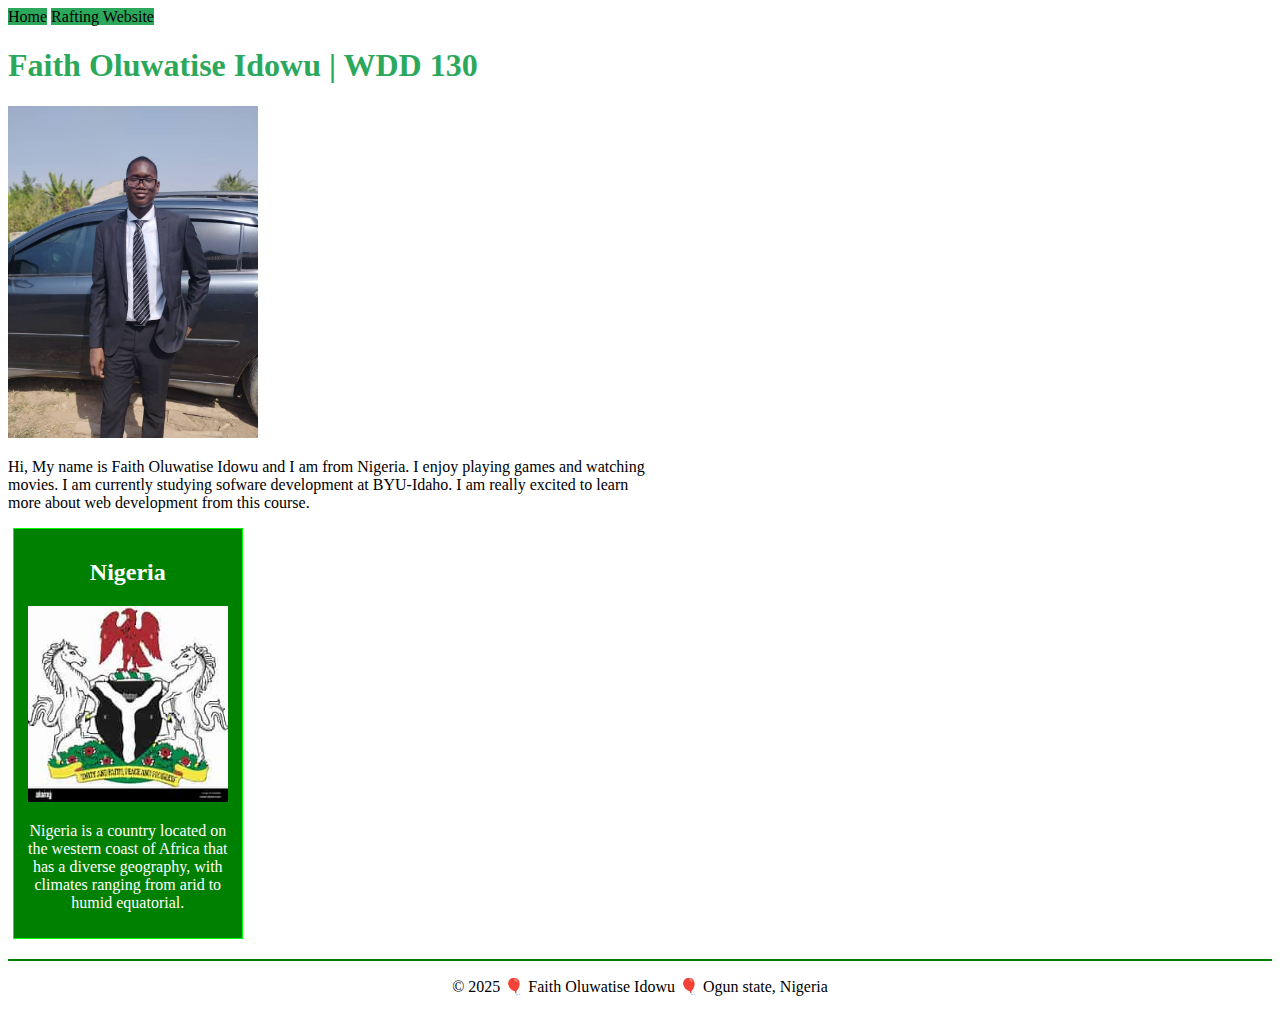
<file: index.html>
<!DOCTYPE html>
<html lang="en-US">
<head>
    <meta charset="UTF-8">
    <meta name="viewport" content="width=device-width, initial-scale=1.0">
    <title>Faith Oluwatise Idowu | WDD 130</title>
    <meta name="description" content="This home page was created for an assignment for WDD130 by Faith Oluwatise Idowu. Inorder share information about himself and his country.">
    <meta name="author" content="Faith Oluwatise Idowu">
    <link rel="stylesheet" href="styles/style.css"/>
</head>
<body>
    <header>
        <nav>
            <a href="#">Home</a>
            <a href="wwr/">Rafting Website</a>
        </nav>
    </header>
    <main>
        <h1>Faith Oluwatise Idowu | WDD 130</h1>
        <img src="images/profile.jpg" alt="A picture of me" width="200">
        <p>Hi, My name is Faith Oluwatise Idowu and I am from Nigeria. I enjoy playing games and watching movies. I am currently studying sofware development at BYU-Idaho. I am really excited to learn more about web development from this course.</p>
    </main>
    <aside>
        <h2>Nigeria</h2>
        <img src="images/download(1).jpg" alt="Nigeria's Coat of Arms">
        <p>Nigeria is a country located on the western coast of Africa that has a diverse geography, with climates ranging from arid to humid equatorial.</p>
    </aside>
    <footer>
        <p>© 2025 🎈 Faith Oluwatise Idowu 🎈 Ogun state, Nigeria</p>
    </footer>
</body>
</html>
</file>
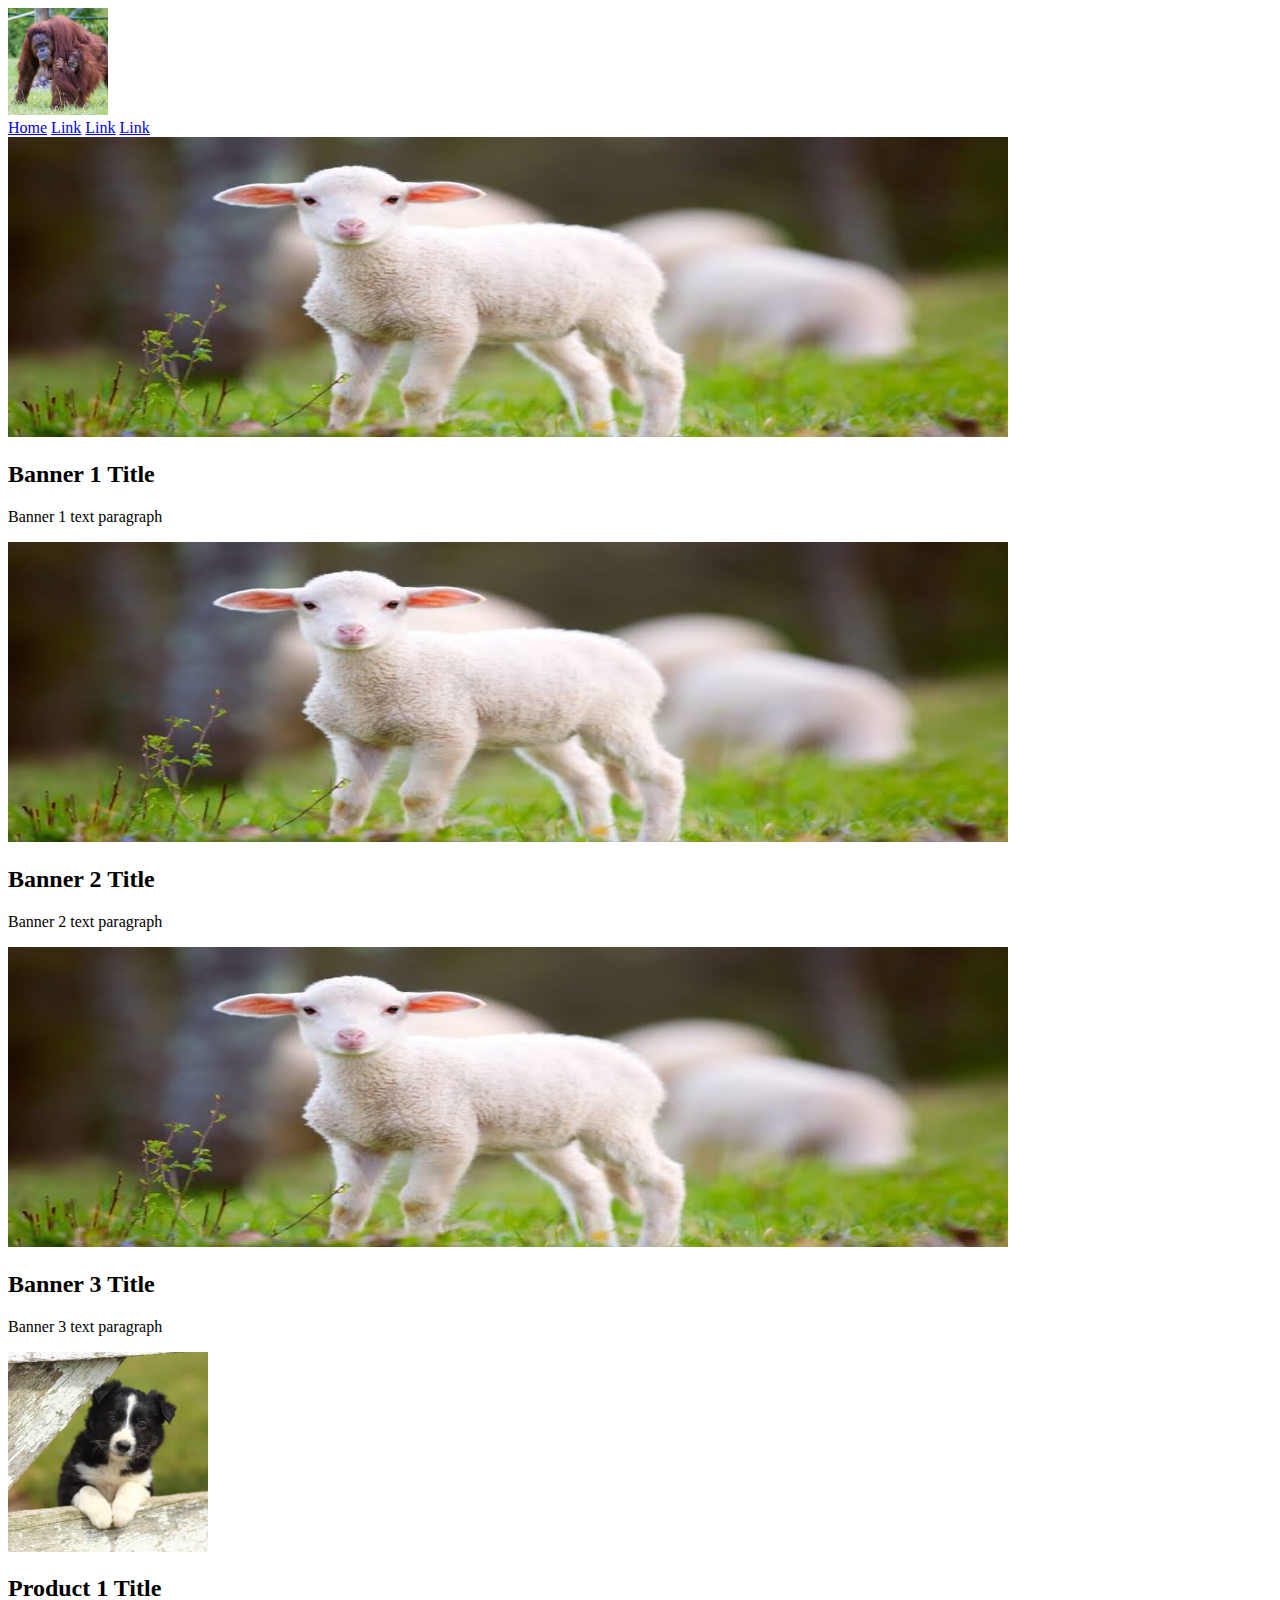
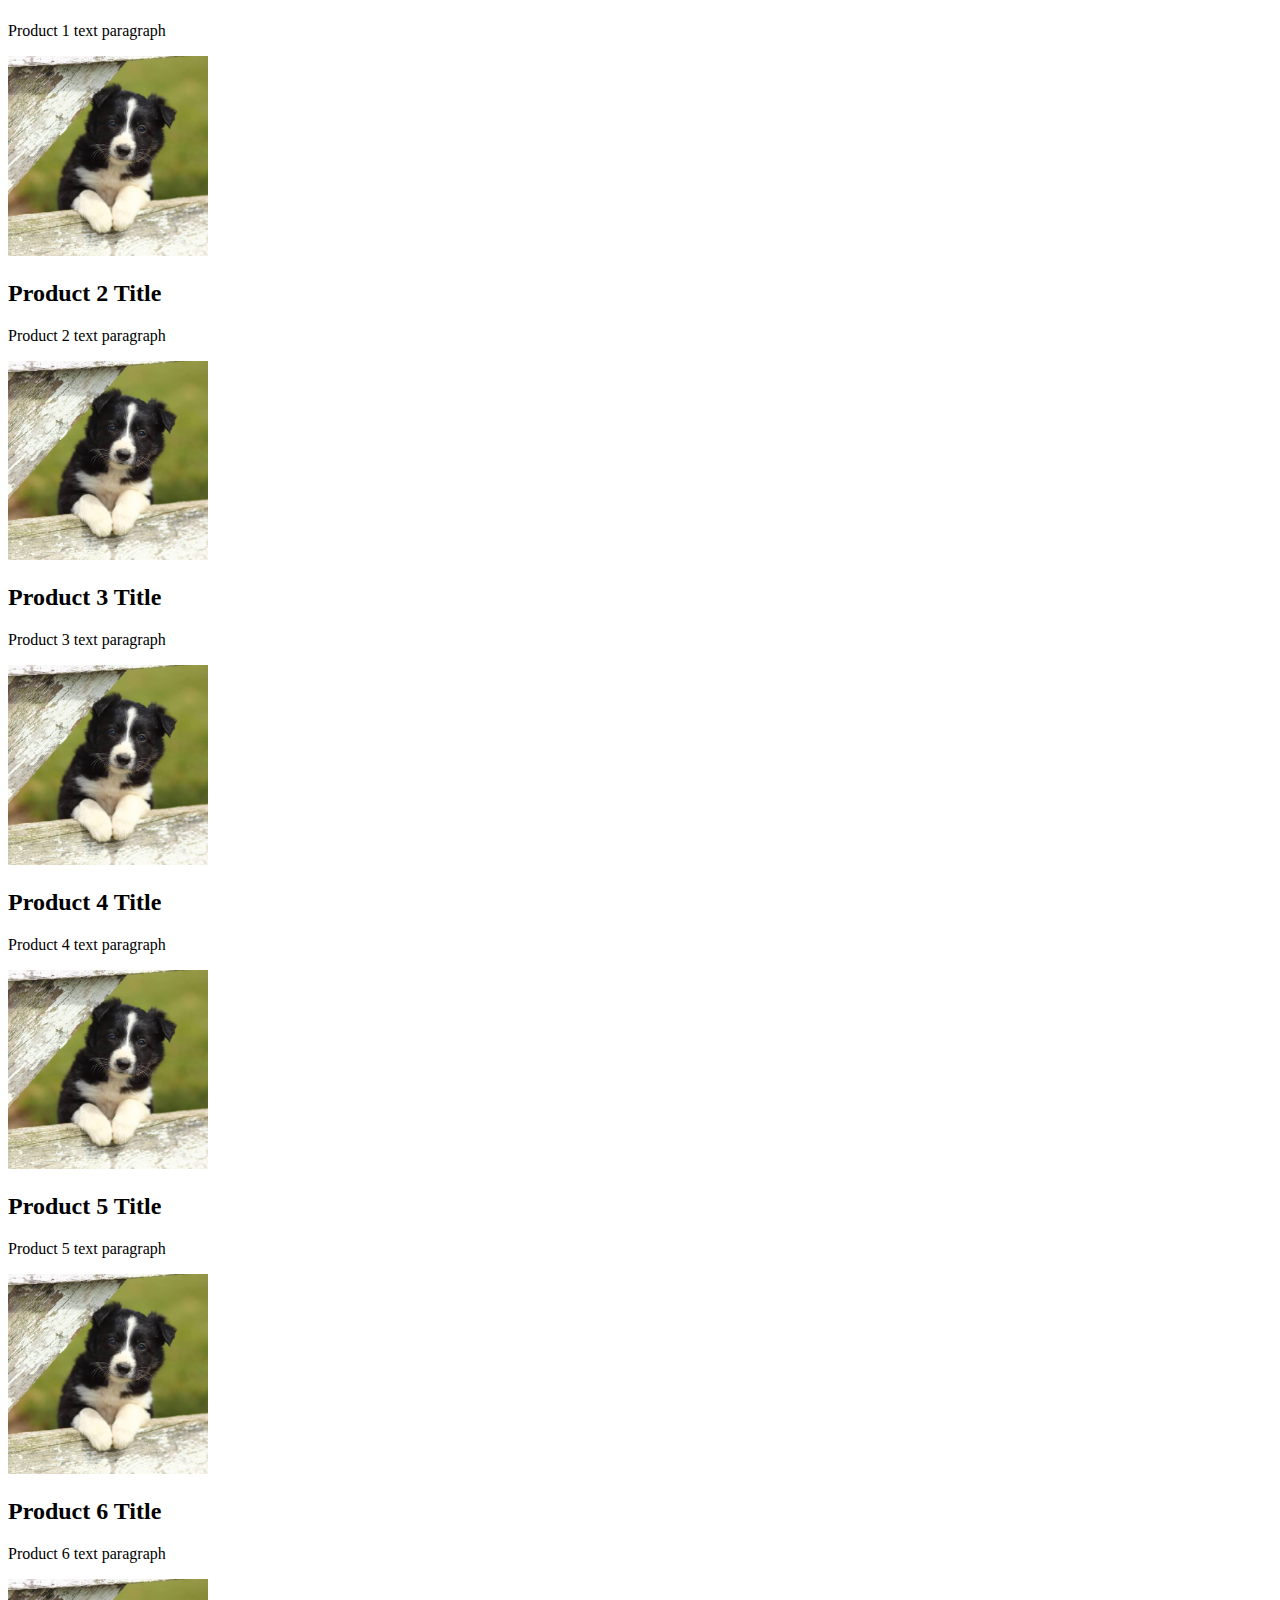
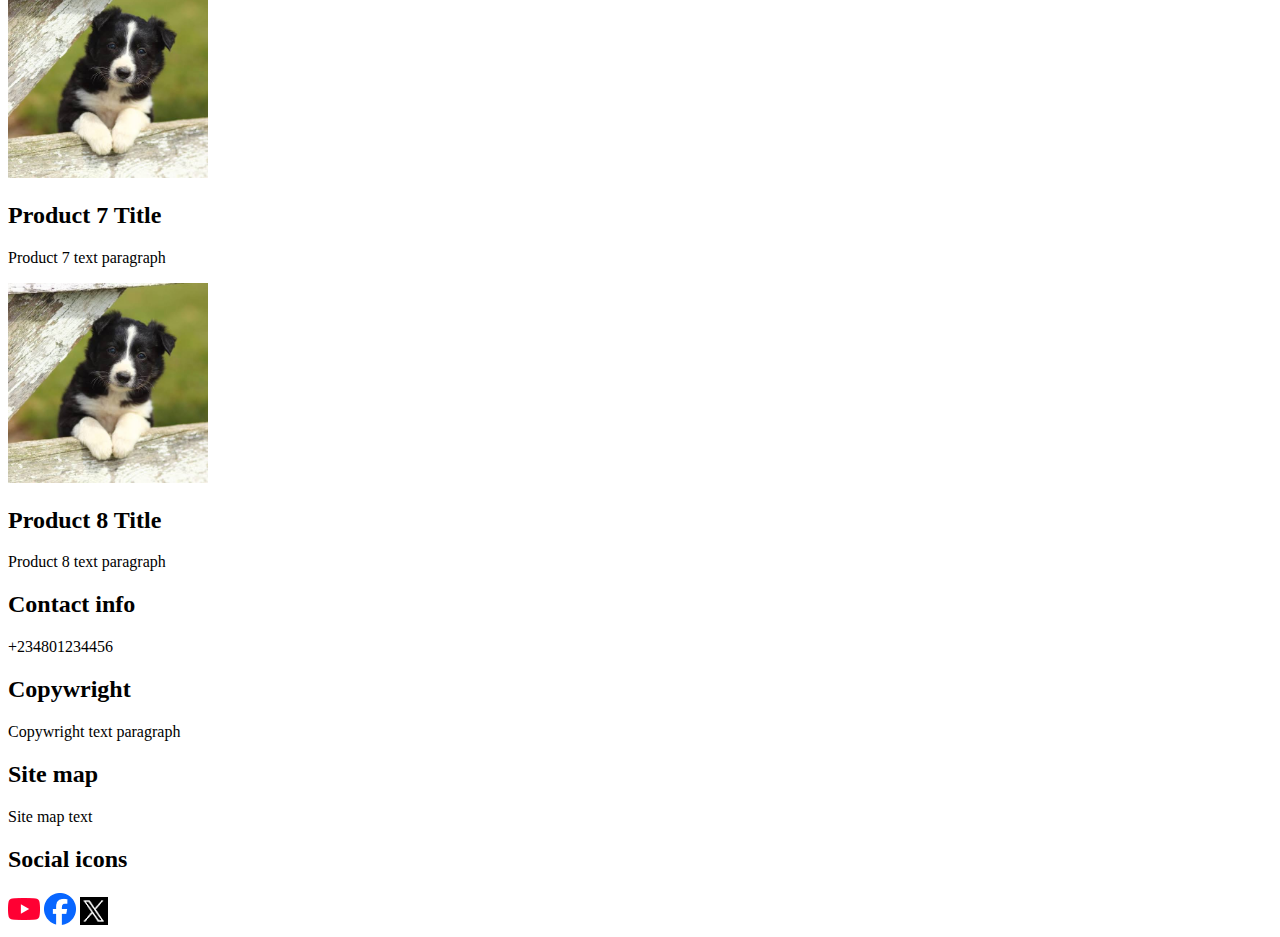
<file: week03/wireframe.html>
<!DOCTYPE html>
<html lang="en">
<head>
    <meta charset="UTF-8">
    <meta name="viewport" content="width= , initial-scale=1.0">
    <title>Wireframe</title>
</head>
<body>
    <header>
        <img src="/week03/images/images (3).jpeg" alt="Logo" width="100">
        <nav>
            <a href="week03/wireframe.html">Home</a>
            <a href="#">Link</a>
            <a href="#">Link</a>
            <a href="#">Link</a>
        </nav>
    </header>
    <main>
        <div id="banner-box">
            <section class="banner">
                <img src="/week03/images/images (1).jpeg" alt="banner" width="1000" height="300">
                <h2>Banner 1 Title</h2>
                <p>Banner 1 text paragraph</p>
            </section>
            <section class="banner">
                <img src="/week03/images/images (1).jpeg" alt="banner" width="1000" height="300">
                <h2>Banner 2 Title</h2>
                <p>Banner 2 text paragraph</p>
            </section>
            <section class="banner">
                <img src="/week03/images/images (1).jpeg" alt="banner" width="1000" height="300">
                <h2>Banner 3 Title</h2>
                <p>Banner 3 text paragraph</p>
            </section>
        </div>
        <div id="product-gallary">
            <section class="product">
                <img src="/week03/images/images (2).jpeg" alt="product" width="200">
                <h2>Product 1 Title</h2>
                <p>Product 1 text paragraph</p>
            </section>
            <section class="product">
                <img src="/week03/images/images (2).jpeg" alt="product" width="200">
                <h2>Product 2 Title</h2>
                <p>Product 2 text paragraph</p>
            </section>
            <section class="product">
                <img src="/week03/images/images (2).jpeg" alt="product" width="200">
                <h2>Product 3 Title</h2>
                <p>Product 3 text paragraph</p>
            </section>
            <section class="product">
                <img src="/week03/images/images (2).jpeg" alt="product" width="200">
                <h2>Product 4 Title</h2>
                <p>Product 4 text paragraph</p>
            </section>
            <section class="product">
                <img src="/week03/images/images (2).jpeg" alt="product" width="200">
                <h2>Product 5 Title</h2>
                <p>Product 5 text paragraph</p>
            </section>
            <section class="product">
                <img src="/week03/images/images (2).jpeg" alt="product" width="200">
                <h2>Product 6 Title</h2>
                <p>Product 6 text paragraph</p>
            </section>
            <section class="product">
                <img src="/week03/images/images (2).jpeg" alt="product" width="200">
                <h2>Product 7 Title</h2>
                <p>Product 7 text paragraph</p>
            </section>
            <section class="product">
                <img src="/week03/images/images (2).jpeg" alt="product" width="200">
                <h2>Product 8 Title</h2>
                <p>Product 8 text paragraph</p>
            </section>
        </div>
    </main>
    <footer>
        <div class="footer-box">
            <h2>Contact info</h2>
            <p>+234801234456</p>
        </div>
        <div class="footer-box">
            <h2>Copywright</h2>
            <p>Copywright text paragraph</p>
        </div>
        <div class="footer-box">
            <h2>Site map</h2>
            <p>Site map text</p>
        </div>
        <div class="footer-box">
            <h2>Social icons</h2>
            <a href="https://www.youtube.com"><img src="/week03/images/download (1).png" alt="Youtube"></a>
            <a href="https://m.facebook.com"><img src="/week03/images/download.png" alt="Facebook"></a>
            <a href="https://x.com"><img src="/week03/images/download (2).png" alt="X"></a>
        </div>
    </footer>
</body>
</html>
</file>
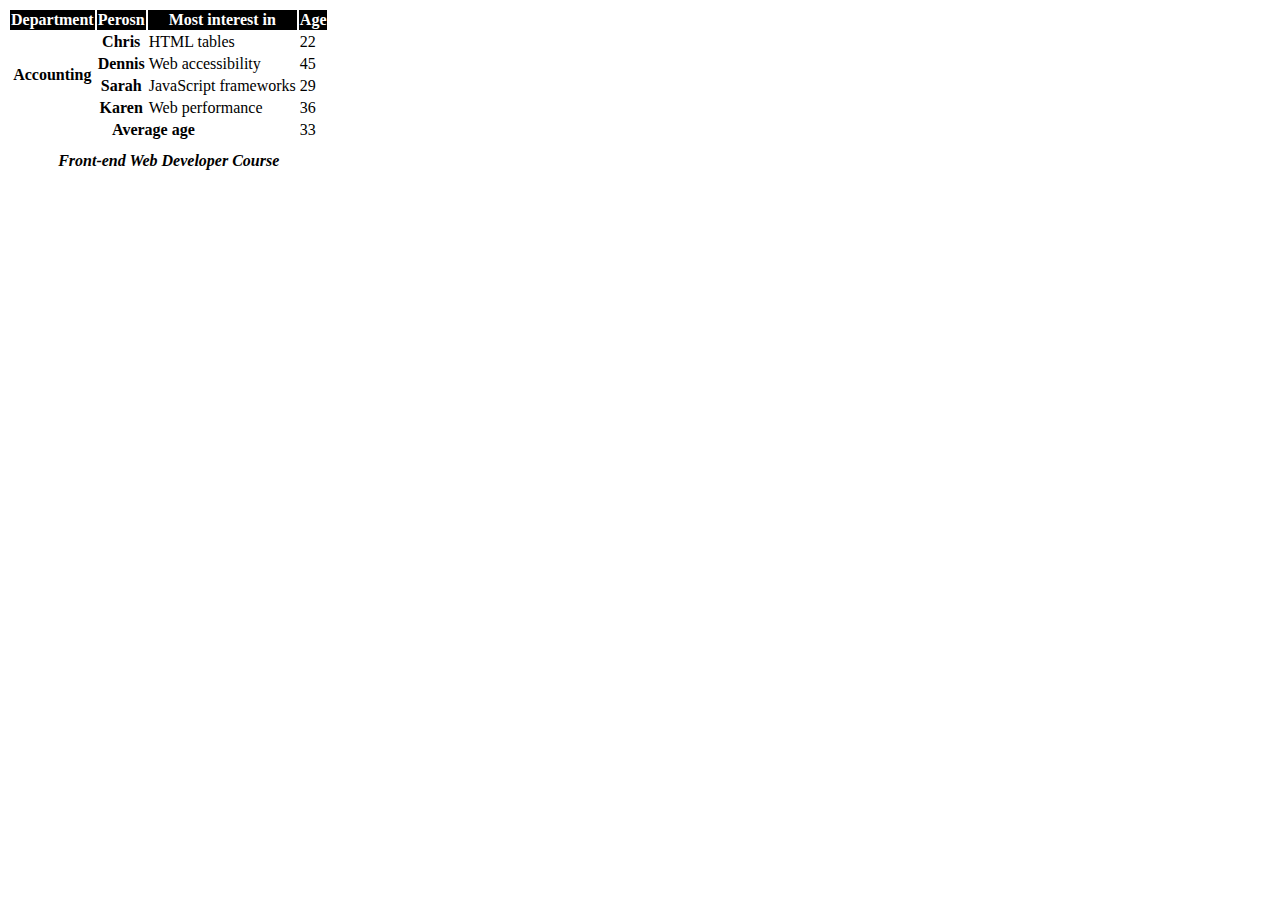
<file: week05/first.html>
<!DOCTYPE html>
<html lang="en">
<head>
    <meta charset="UTF-8">
    <meta name="viewport" content="width=device-width, initial-scale=1.0">
    <title>Document</title>
    <link rel="stylesheet" href="styles/First.css">
</head>
<body>
    <table>
        <thead>
            <tr>
                <th scope="col">Department</th>
                <th scope="col">Perosn</th>
                <th scope="col">Most interest in</th>
                <th scope="col">Age</th>
            </tr>
        </thead>
        <tbody>
            <tr>
                <th rowspan="4">Accounting</th>
                <th scope="row">Chris</th>
                <td>HTML tables</td>
                <td>22</td>
            </tr>
            <tr>
                <th scope="row">Dennis</th>
                <td>Web accessibility</td>
                <td>45</td>
            </tr>
            <tr>
                <th scope="row">Sarah</th>
                <td>JavaScript frameworks</td>
                <td>29</td>
            </tr>
            <tr>
                <th scope="row">Karen</th>
                <td>Web performance</td>
                <td>36</td>
            </tr>
        </tbody>
        <tfoot>
            <th colspan="3">Average age</th>
            <td>33</td>
        </tfoot>
        <caption>Front-end Web Developer Course</caption>
    </table>
</body>
</html>
</file>
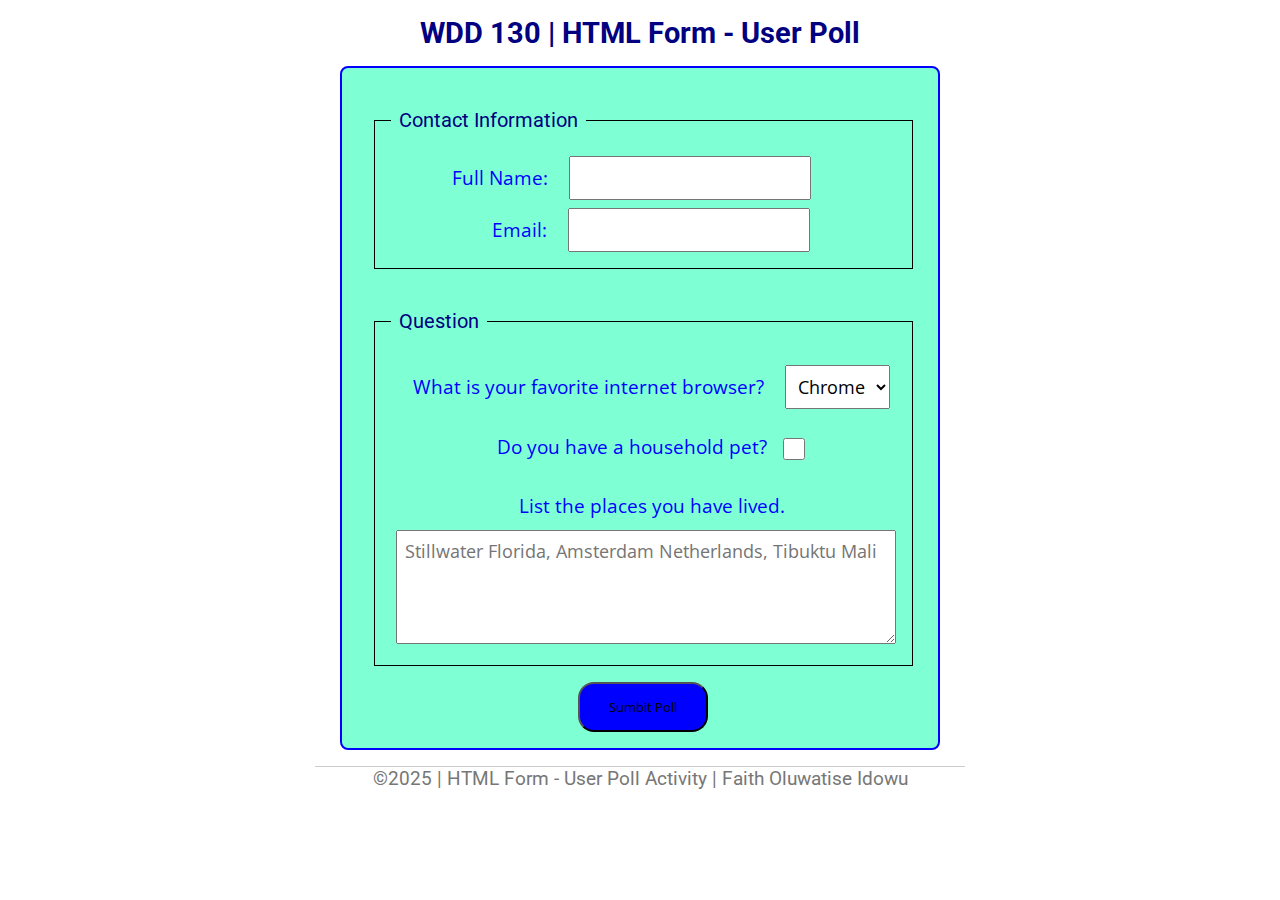
<file: week05/poll-form.html>
<!DOCTYPE html>
<html lang="en">
<head>
    <meta charset="UTF-8">
    <meta name="viewport" content="width=device-width, initial-scale=1.0">
    <title>WDD 130 | HTML Form - User Poll</title>
    <link rel="preconnect" href="https://fonts.googleapis.com">
    <link rel="preconnect" href="https://fonts.gstatic.com" crossorigin>
    <link href="https://fonts.googleapis.com/css2?family=Open+Sans:ital,wght@0,300..800;1,300..800&family=Roboto:ital,wght@0,100..900;1,100..900&display=swap" rel="stylesheet">
    <link rel="stylesheet" href="styles/poll-form.css">
</head>
<body>
    <header>
        <h1>WDD 130 | HTML Form - User Poll</h1>
    </header>
    <main>
        <form>
            <fieldset>
                <legend>Contact Information</legend>
                <div class="form-item">
                    <div class="column2">
                        <label for="fullname">Full Name:</label>
                        <input type="text" id="fullname" name="fullname">
                    </div>
                </div>
                <div class="form-item">
                    <div class="column2">
                        <label for="useremail">Email:</label>
                        <input type="email" id="useremail" name="username">
                    </div>
                </div>
            </fieldset>
            <fieldset>
                <legend>Question</legend>
                <div class="form-item">
                    <div class="column1">
                        <label for="browser">What is your favorite internet browser?  </label>
                            <select id="browser" name="browser">
                                <option value="chrome">Chrome</option>
                                <option value="Firefox">Firefox</option>
                                <option value="Safari">Safari</option>
                                <option value="Opera">Opera</option>
                                <option value="Others">Others</option>
                            </select>
                    </div>
                </div>
                <div class="form-item">
                    <div class="column1">
                        <label for="pet">Do you have a household pet?</label><input type="checkbox" id="pet" name="pet">
                    </div>
                </div>
                <div class="form-item">
                    <div class="column3">
                        <label for="feedback">List the places you have lived.</label>
                        <textarea id="feedback" name="feedback" rows="4" placeholder="Stillwater Florida, Amsterdam Netherlands, Tibuktu Mali"></textarea>
                    </div>
                </div>
            </fieldset>
            <button type="submit">Sumbit Poll</button>
        </form>
    </main>
    <footer>
        <p>©2025 | HTML Form - User Poll Activity | Faith Oluwatise Idowu</p>
    </footer>
</body>
</html>
</file>
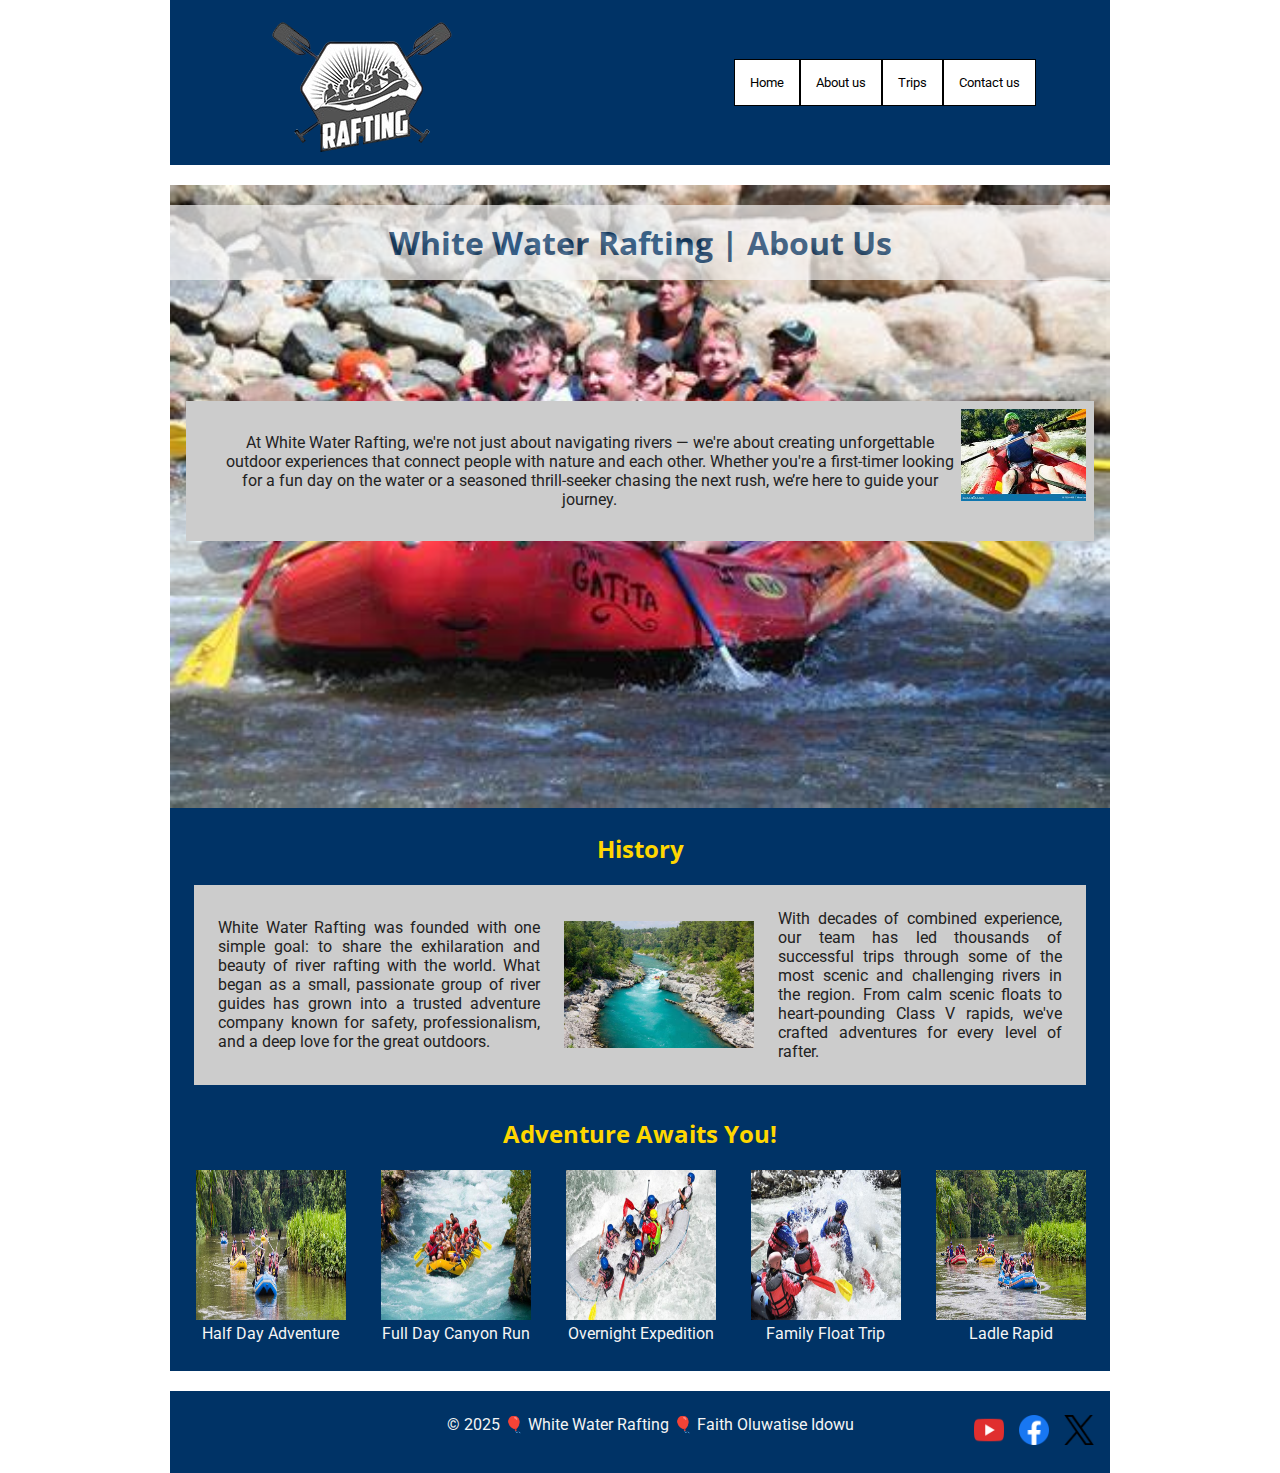
<file: wwr/about.html>
<!DOCTYPE html>
<html lang="en">
<head>
    <meta charset="UTF-8">
    <meta name="viewport" content="width=device-width, initial-scale=1.0">
    <meta name="description" content="This page exists to provide you with information about our white rafting company.">
    <meta name="author" content="Faith Oluwatise Idowu">
    <title>About Us - White Water Rafting</title>
    <link rel="preconnect" href="https://fonts.googleapis.com">
    <link rel="preconnect" href="https://fonts.gstatic.com" crossorigin>
    <link href="https://fonts.googleapis.com/css2?family=Open+Sans:ital,wght@0,300..800;1,300..800&family=Roboto:ital,wght@0,100..900;1,100..900&display=swap" rel="stylesheet">
    <link rel="stylesheet" href="styles/rafting.css">
</head>
<body>
    <header>
        <div class="header">
            <img src="images/z-raftingbw-removebg-preview(2).png" alt="Logo">
            <nav>
                <a href="index.html">Home</a>
                <a href="about.html">About us</a>
                <a href="trips.html">Trips</a>
                <a href="contact.html">Contact us</a>
            </nav>
        </div>
    </header>
    <main>
        <div class="hero">
            <img src="images/O2.jpg" alt="">
            <h1>White Water Rafting | About Us</h1>
            <article>
                <img src="images/OIP.jpeg" alt="">
                <p>At White Water Rafting, we're not just about navigating rivers — we're about creating unforgettable outdoor experiences that connect people with nature and each other. Whether you're a first-timer looking for a fun day on the water or a seasoned thrill-seeker chasing the next rush, we’re here to guide your journey.</p>
            </article>
        </div>
        <section class="history-box">
            <h2>History</h2>
            <div class="history">
                <p>White Water Rafting was founded with one simple goal: to share the exhilaration and beauty of river rafting with the world. What began as a small, passionate group of river guides has grown into a trusted adventure company known for safety, professionalism, and a deep love for the great outdoors.</p>
                <img src="images/rafting58_600.jpg" alt="history">
                <p>With decades of combined experience, our team has led thousands of successful trips through some of the most scenic and challenging rivers in the region. From calm scenic floats to heart-pounding Class V rapids, we've crafted adventures for every level of rafter.</p>
            </div>
        </section>
        <section class="adventure-box">
            <h2>Adventure Awaits You!</h2>
            <div class="adventure">
                <figure>
                    <img src="images/rafting14_60.jpg" alt="">
                    <figcaption>Half Day Adventure</figcaption>
                </figure>
                <figure>
                    <img src="images/rafting53_60.jpg" alt="">
                    <figcaption>Full Day Canyon Run</figcaption>
                </figure>
                <figure>
                    <img src="images/rafting42_60.jpg" alt="">
                    <figcaption>Overnight Expedition</figcaption>
                </figure>
                <figure>
                    <img src="images/rafting47_60.jpg" alt="">
                    <figcaption>Family Float Trip</figcaption>
                </figure>
                <figure>
                    <img src="images/rafting15_60.jpg" alt="">
                    <figcaption>Ladle Rapid</figcaption>
                </figure>
            </div>
        </section>
    </main>
    <footer>
        <div class="footer">
            <p>© 2025 🎈 White Water Rafting 🎈 Faith Oluwatise Idowu</p>
            <nav class="social-icons">
                <a href="https://www.youtube.com"><img src="images/youtubeicon.png" alt="Youtube"></a>
                <a href="https://m.facebook.com"><img src="images/1_Facebook_colored_svg_copy-512.webp" alt="Facebook"></a>
                <a href="https://x.com"><img src="images/twittericon.png" alt="X"></a>
            </nav>
        </div>
    </footer>
</body>
</html>
</file>
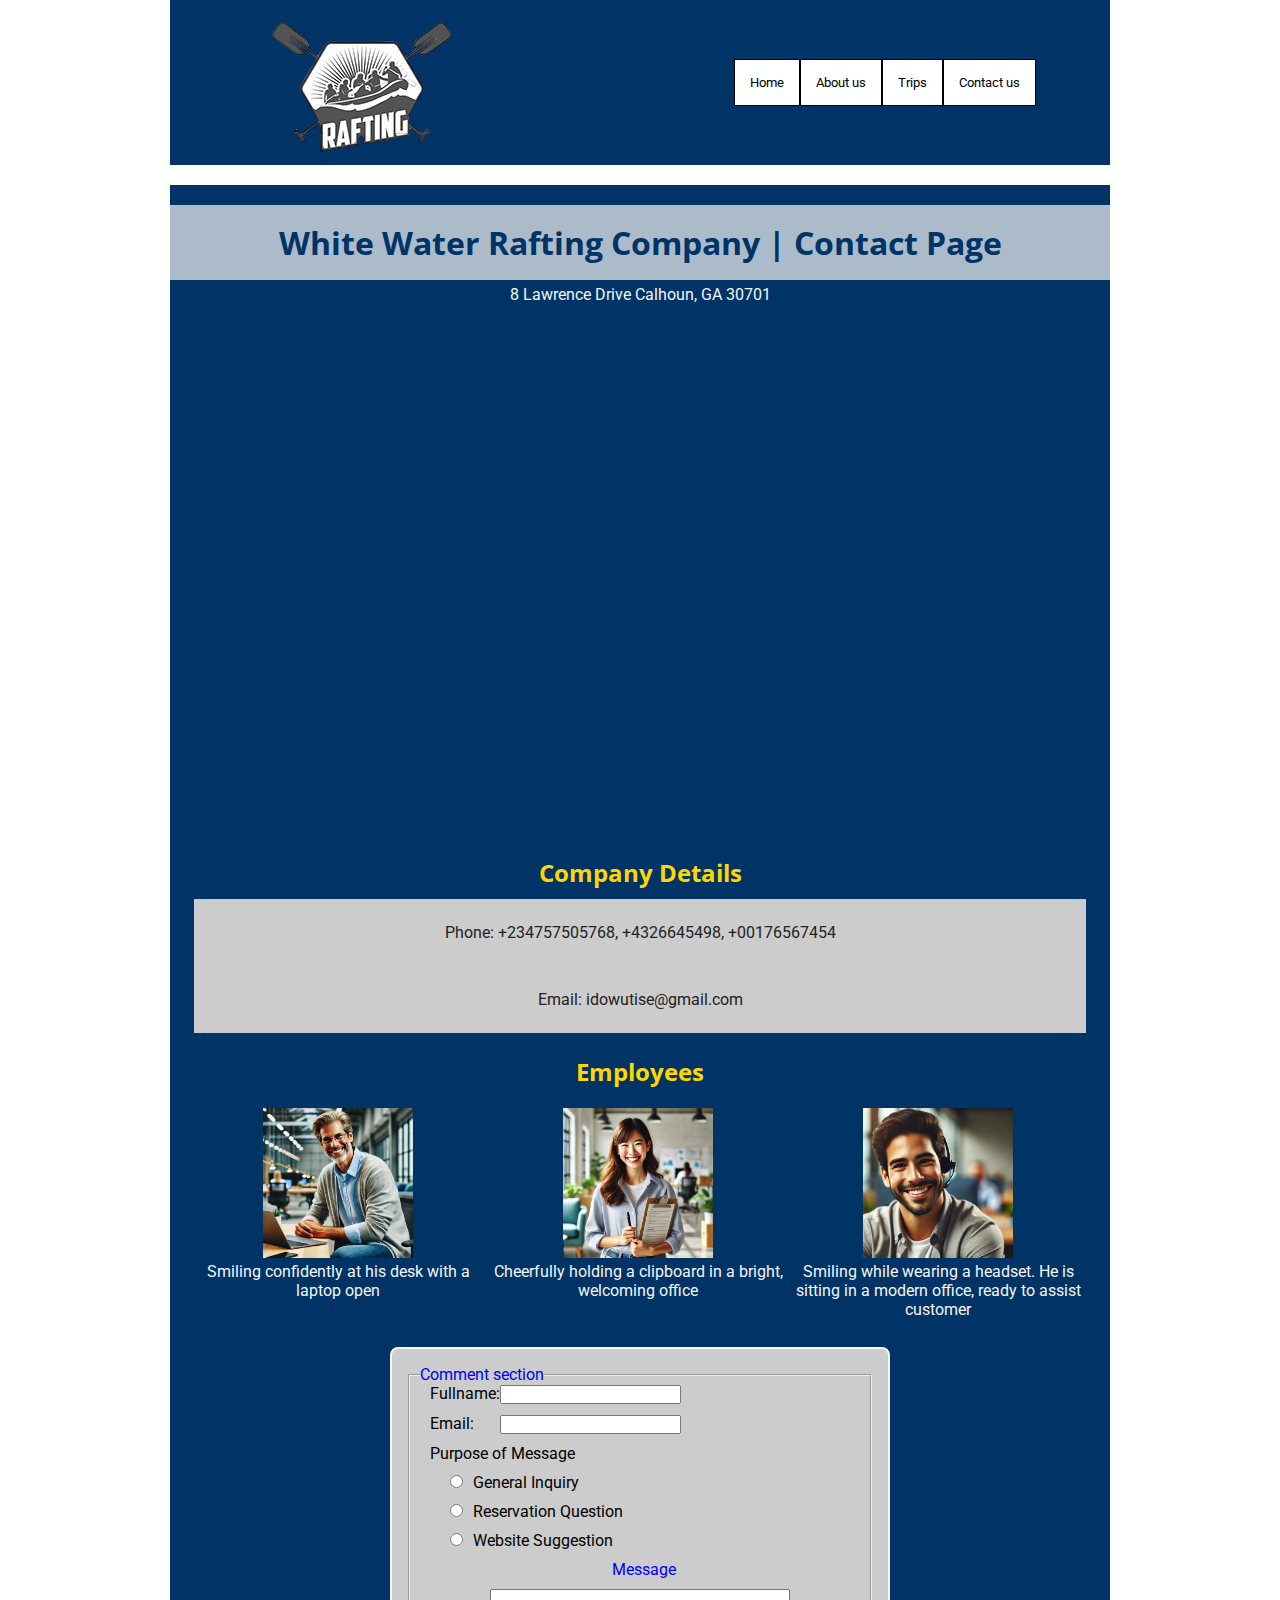
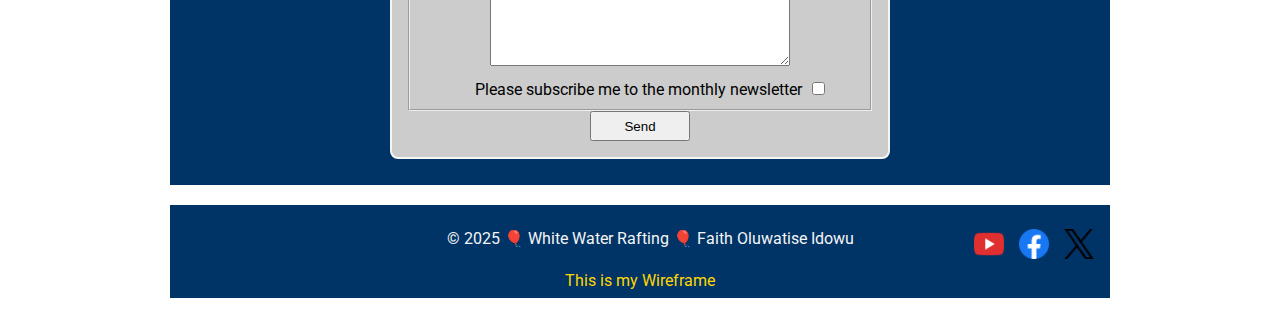
<file: wwr/contact.html>
<!DOCTYPE html>
<html lang="en">
<head>
    <meta charset="UTF-8">
    <meta name="viewport" content="width=device-width, initial-scale=1.0">
    <meta name="description" content="This page exists to provide you with information about how to contact our white rafting company.">
    <meta name="author" content="Faith Oluwatise Idowu">
    <title>Contact Us - White Water Rafting</title>
    <link rel="preconnect" href="https://fonts.googleapis.com">
    <link rel="preconnect" href="https://fonts.gstatic.com" crossorigin>
    <link href="https://fonts.googleapis.com/css2?family=Open+Sans:ital,wght@0,300..800;1,300..800&family=Roboto:ital,wght@0,100..900;1,100..900&display=swap" rel="stylesheet">
    <link rel="stylesheet" href="styles/rafting.css">
</head>
<body>
    <header>
        <div class="header">
            <img src="images/z-raftingbw-removebg-preview(2).png" alt="Logo">
            <nav>
                <a href="index.html">Home</a>
                <a href="about.html">About us</a>
                <a href="trips.html">Trips</a>
                <a href="contact.html">Contact us</a>
            </nav>
        </div>
    </header>
    <main class="main">
        <div class="Hero">
            <h1>White Water Rafting Company | Contact Page</h1>
            <p>8 Lawrence Drive Calhoun, GA 30701</p>
            <div class="map">
                    <iframe src="https://www.google.com/maps/embed?pb=!1m12!1m8!1m3!1d210464.9206483573!2d-84.9662934!3d34.4898415!3m2!1i1024!2i768!4f13.1!2m1!1s8%20Lawrence%20Drive%20Calhoun%2C%20GA%2030701!5e0!3m2!1sen!2sng!4v1741132800633!5m2!1sen!2sng"  allowfullscreen="" loading="lazy" referrerpolicy="no-referrer-when-downgrade"></iframe>
                </div>
        </div>
        <section class="Details-box">
            <h2>Company Details</h2>
            <div class="Details">
                <p>Phone: +234757505768, +4326645498, +00176567454</p>
                <p>Email: idowutise@gmail.com</p>
                
            </div>
        </section>
        <section class="Employee-box">
            <h2>Employees</h2>
            <div class="Employee">
                <figure>
                    <img src="images/employee1.webp" alt="">
                    <figcaption>Smiling confidently at his desk with a laptop open</figcaption>
                </figure>
                <figure>
                    <img src="images/employee2.webp" alt="">
                    <figcaption>Cheerfully holding a clipboard in a bright, welcoming office</figcaption>
                </figure>
                <figure>
                    <img src="images/employee3.webp" alt="">
                    <figcaption>Smiling while wearing a headset. He is sitting in a modern office, ready to assist customer</figcaption>
                </figure>
            </div>
        </section>
        <div class="form">
            <form>
                <fieldset>
                    <legend>Comment section</legend>
                    <label>Fullname:<input type="text" id="fullname" name="fullname"></label>
                    <label>Email:<input type="email" id="email" name="email"></label>
                    <label>Purpose of Message</label>
                    <div class="purpose">
                        <label><input type="radio" id="General Inquiry" name="purposes">General Inquiry</label>
                        <label><input type="radio" id="Reservation Question" name="purposes">Reservation Question</label>
                        <label><input type="radio" id="Website Suggestion" name="purposes">Website Suggestion</label>
                    </div>
                    <div class="message">
                        <label for="message">Message</label>
                        <textarea id="message" name="message" rows="5"></textarea>
                    </div>
                    <div class="Subscription">
                        <label>Please subscribe me to the monthly newsletter<input type="checkbox" id="Subscribtion" name="Subscribtion"></label>
                    </div>
                </fieldset>
                <button type="submit" id="sumbit">Send</button>
            </form>
        </div>
    </main>
    <footer>
        <div class="footer">
            <p>© 2025 🎈 White Water Rafting 🎈 Faith Oluwatise Idowu</p>
            <nav class="social-icons">
                <a href="https://www.youtube.com"><img src="images/youtubeicon.png" alt="Youtube"></a>
                <a href="https://m.facebook.com"><img src="images/1_Facebook_colored_svg_copy-512.webp" alt="Facebook"></a>
                <a href="https://x.com"><img src="images/twittericon.png" alt="X"></a>
            </nav>
        </div>
        <nav><a href="https://app.moqups.com/9hCaSl8ldj8KYD6QIO9zfnhd3XUCO8Hg/view/page/ad64222d5">This is my Wireframe</a></nav>
    </footer>
</body>
</html>
</file>
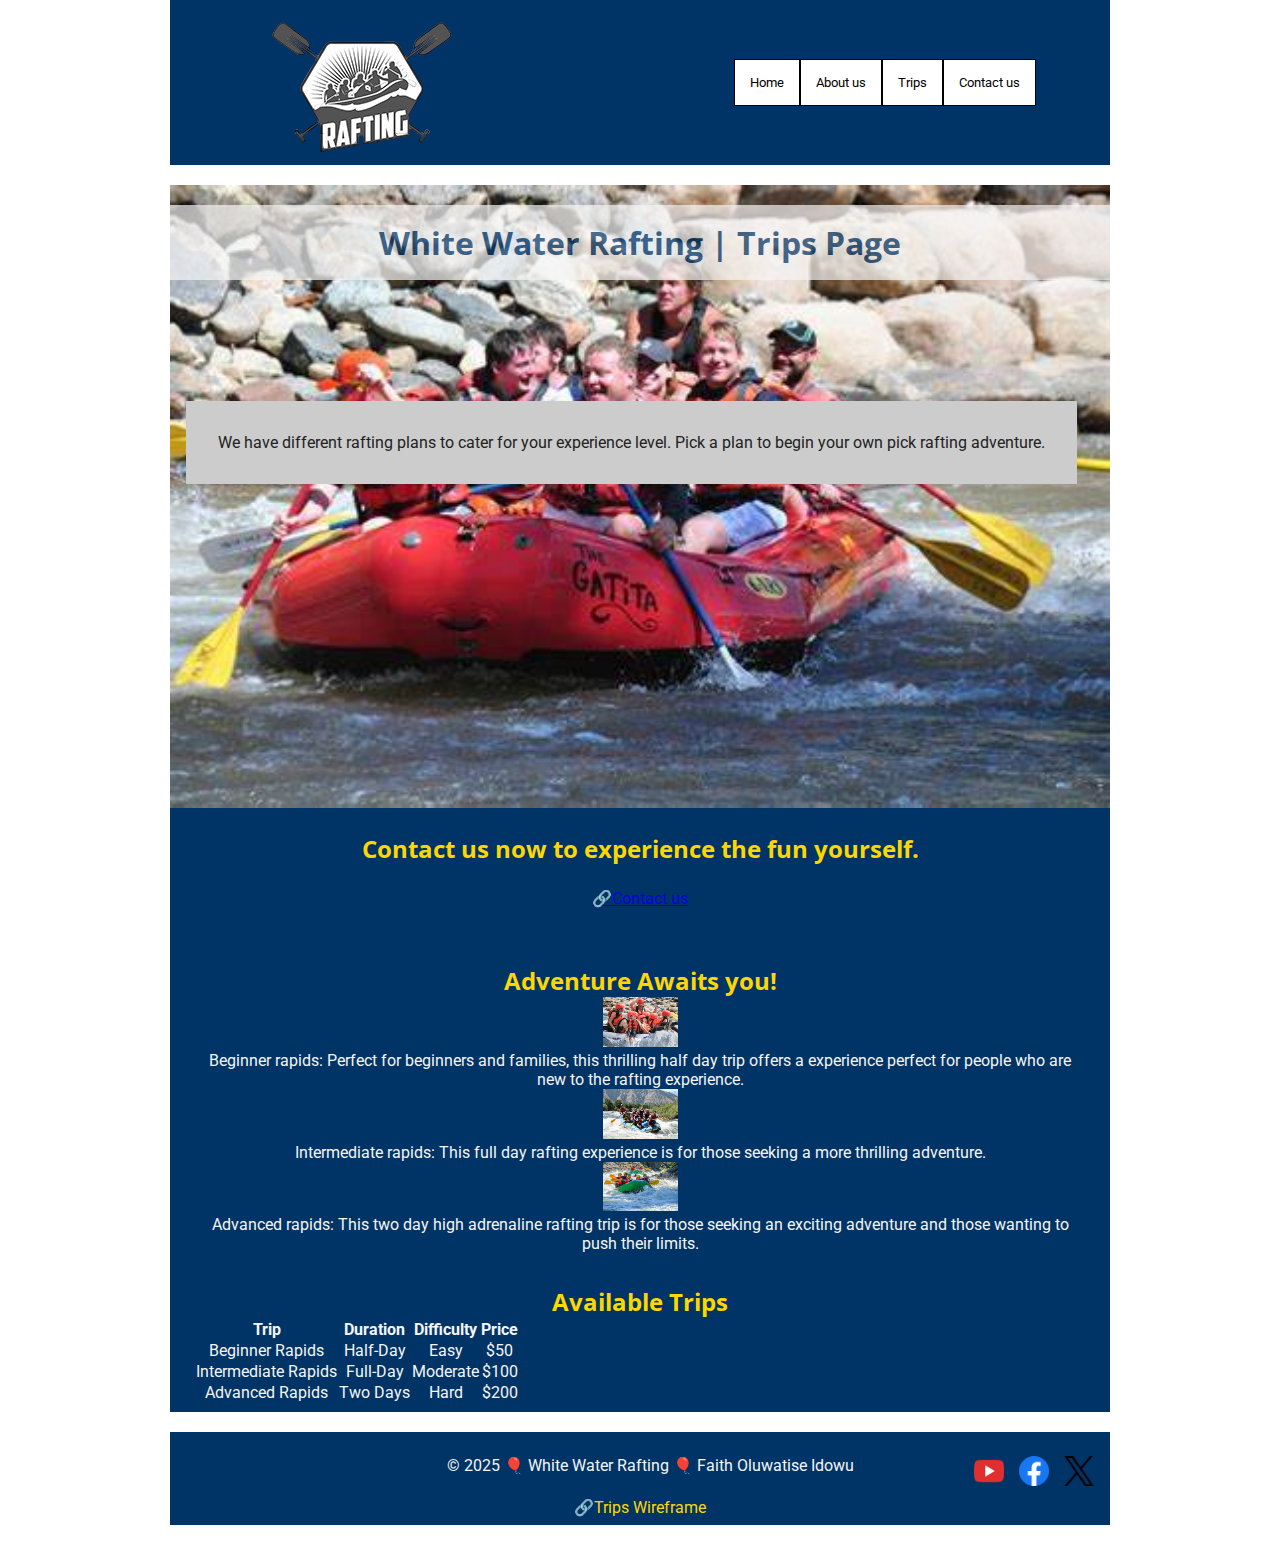
<file: wwr/trips.html>
<!DOCTYPE html>
<html lang="en">
<head>
    <meta charset="UTF-8">
    <meta name="viewport" content="width=device-width, initial-scale=1.0">
    <meta name="description" content="This page exists to provide you with information about available rafting trips our white water rafting company can provide you with.">
    <meta name="author" content="Faith Oluwatise Idowu">
    <title>Trips - White Water Rafting</title>
    <link rel="preconnect" href="https://fonts.googleapis.com">
    <link rel="preconnect" href="https://fonts.gstatic.com" crossorigin>
    <link href="https://fonts.googleapis.com/css2?family=Open+Sans:ital,wght@0,300..800;1,300..800&family=Roboto:ital,wght@0,100..900;1,100..900&display=swap" rel="stylesheet">
    <link rel="stylesheet" href="styles/rafting.css">
</head>
<body>
    <header>
        <div class="header">
            <img src="images/zraftingbw.png" alt="Logo">
            <nav>
                <a href="index.html">Home</a>
                <a href="about.html">About us</a>
                <a href="trips.html">Trips</a>
                <a href="contact.html">Contact us</a>
            </nav>
        </div>
    </header>
    <main>
        <div class="hero">
            <img src="images/O2.jpg" alt="">
            <h1>White Water Rafting | Trips Page</h1>
            <article>
                <p>We have different rafting plans to cater for your experience level. Pick a plan to begin your own pick rafting adventure.</p>
            </article>
        </div>
        <section class="cta">
                <h2>Contact us now to experience the fun yourself.</h2>
                <nav>
                    <a href="/wwr/contact.html" class="button">🔗Contact us</a>
                </nav>
            </section>
            <section>
                <h2>Adventure Awaits you!</h2>
                <div class = trips>
                    <figure>
                        <img src="/wwr/images/images(5).jpeg" alt="Swamp rafting" width="75">
                        <figcaption>Beginner rapids: Perfect for beginners and families, this thrilling half day trip offers a experience perfect for people who are new to the rafting experience.</figcaption>
                    </figure>
                    <figure>
                        <img src="/wwr/images/images(4).jpeg" alt="Family having fun" width="75">
                        <figcaption>Intermediate rapids: This full day rafting experience is for those seeking a more thrilling adventure.</figcaption>
                    </figure>
                    <figure>
                        <img src="/wwr/images/images(6).jpeg" alt="Family having a spleashy time" width="75">
                        <figcaption>Advanced rapids: This two day high adrenaline rafting trip is for those seeking an exciting adventure and those wanting to push their limits. </figcaption>
                    </figure>
                </div>
            </section>
            <section class="trip-table">
                <h2>Available Trips</h2>
                <table>
                    <tr>
                        <th>Trip</th>
                        <th>Duration</th>
                        <th>Difficulty</th>
                        <th>Price</th>
                    </tr>
                    <tr>
                        <td>Beginner Rapids</td>
                        <td>Half-Day</td>
                        <td>Easy</td>
                        <td>$50</td>
                    </tr>
                    <tr>
                        <td>Intermediate Rapids</td>
                        <td>Full-Day</td>
                        <td>Moderate</td>
                        <td>$100</td>
                    </tr>
                    <tr>
                        <td>Advanced Rapids</td>
                        <td>Two Days</td>
                        <td>Hard</td>
                        <td>$200</td>
                    </tr>
                </table>
            </section>
    </main>
    <footer>
        <div class="footer">
            <p>© 2025 🎈 White Water Rafting 🎈 Faith Oluwatise Idowu</p>
            <nav class="social-icons">
                <a href="https://www.youtube.com"><img src="images/youtubeicon.png" alt="Youtube"></a>
                <a href="https://m.facebook.com"><img src="images/facebook.webp" alt="Facebook"></a>
                <a href="https://x.com"><img src="images/twittericon.png" alt="X"></a>
            </nav>
        </div>
        <nav><a href="https://app.moqups.com/WADjuqBknBrNLM0g0Hs4gvjWBCvO0Sj6/view/page/ad12de680?ui=0&fit_width=1">🔗Trips Wireframe</a></nav>
    </footer>
</body>
</html>
</file>
<file: styles/style.css>
:root {
    --Nigeria-color1:#2ca85c; 
    --Nigeria-color2:green;
}
main {
    max-width: 650px;
}
h1 {
    color: var(--Nigeria-color1);
}

nav {
    text-decoration: none;
}

nav a {
    text-decoration: none;
    color: black;
    background-color: var(--Nigeria-color1);
}
aside {
    width: 13rem;
    margin: 0.3rem;
    border: 1px solid rgb(0, 255, 0);
    padding: 10px;
    background-color: var(--Nigeria-color2);
    color: white;
    text-align: center;
}

aside img{
    width: 200px;
    height: auto;
}

main img {
    width: 250px;
    height: auto;
}

p {padding: 0;}

footer {
    margin-top: 20px;
    border-top: 2px solid var(--Nigeria-color2);
    text-align: center;
}
</file>
<file: week05/styles/First.css>
thead th{
    background-color: #000;
    color: #fff;
}

caption {
    caption-side: bottom;
    padding: 10px;
    font-weight: 700;
    font-style: italic;
}
</file>
<file: week05/styles/poll-form.css>
* {
    margin: 0;
    padding: 0;
    box-sizing: border-box;
}

body {
    font-family: "Roboto", sans-serif;
    font-size: 1.2em;
    background-color: white;
    color:blue;
}

header{
    margin: 0 auto;
    width: 650px;
}

h1{
    margin: 1rem;
    font-size: 1.5em;
    color: navy;
    text-align: center;
}

form {
    display: grid;
    width: 600px;
    margin: 0 auto;
    padding: 1rem;
    border: 2px solid blue;
    border-radius: 0.5rem;
    background-color: aquamarine;
}

fieldset {
    display: grid;
    grid-gap: 0.5rem;
    margin: 1rem;
    border: 1px solid black;
    padding: 1rem;
}

legend{
    padding: 0.5rem;
    color: navy;
    font-size: 1.25rem;
}

label, input, button, select, textarea {
    font-family: "Open Sans", sans-serif;
    margin: 0 auto;
}

label {
    text-align: right;
    padding: 1rem;
}

input, select, textarea {
    padding: 0.5rem;
    font-size: 1.1rem;
}

input[type="checkbox"] {
    width: 22px;
    height: 22px;
    vertical-align: bottom;
}

button {
    width: 130px;
    background-color: blue;
    margin: 0 auto;
    height: 50px;
    border-radius: 1rem;
}

button:hover {
    width: 100px;
    background-color: lightblue;
}

.form-item {
    display: grid;
    align-items: center;
    margin: 0 auto;
}

.column1 {
    grid-template-columns: 3fr 1fr;
    margin: 0.5rem 0;
}


.column2 label[for=fullname] {
    margin-left: -2.5rem
}

.column2 {
    grid-template-columns: 1fr 2fr;
}

.column3 {
    margin-top: 1rem
}

.column3 label{
   margin-left: 7rem; 
}

.column3 textarea{
    width: 500px;
    margin-left: 0.3rem;
    margin-top: 0.7rem;
}

footer{
    margin: 1rem auto 0;
    width: 650px;
    text-align: center;
    font-size: 1em;
    color:#777;
    border-top: 1px solid #ccc;
}
</file>
<file: wwr/styles/rafting.css>
:root {
    --primary-color: #003366;
    --secondary-color: #ffd700;
    --accent1-color: #f5f5f5;
    --accent2-color: #cccccc;
    --heading-font: "Open Sans", sans-serif;
    --body-font: "Roboto", sans-serif;
}

* {
    margin: 0;
    padding: 0;
    box-sizing: border-box;
    
}

body {
    text-align: center;
    font-family: var(--body-font);
    color: var(--accent1-color);
}

header, main, footer {
    background-color: var(--primary-color);
    width: 940px;
    margin: 0 auto;
    margin-bottom: 20px;
}
.main {
    height: 1600px;
}
.header {
    text-align: center;
    display: grid;
    grid-template-columns: 450px 100px;
    margin-left: 90px;
}

header nav {
    display: flex;
    align-items: center;
    flex-direction: row;
    width: 400px;
    text-align: center;
}

header nav a {
    text-align: center;
    font-size: small;
    color: black;
    text-decoration: none;
    border: 1px solid black;
    background-color: #fff;
    padding: 15px;
}

h1, h2 {
    font-family: var(--heading-font);
    color: var(--primary-color);
}

h2 {
    color: var(--secondary-color);
}

nav, p, section, article {
    margin: 16px;
    padding: 8px;
}

.social-icons a {
    text-decoration: none;
}

.hero {
    position: relative;
}

.hero img  {
    display: block;
    width: 100%;
    height: auto;
}
.Hero {
    position: relative;
}

.Hero img  {
    display: block;
    width: 100%;
    height: auto;
}
.Hero p{
    padding-top: 100px;
}
.map iframe{
    width: 800px;
    height: 500px;
    border: 0;
}
h1 {
    position: absolute;
    top: 20px;
    width: 100%;
    padding: 16px;
    text-align: center;
    opacity: 0.7;
    background-color: var(--accent1-color);
}

article {
    top: 200px;
    position: absolute;
    text-align: center;
    width: auto;
    background-color: var(--accent2-color);
    color: #222222;
    
}
.history-box {
    text-align: center;
}
.history {
    margin-top: 20px;
    display: flex;
    flex-direction: row;
    background-color: var(--accent2-color);
    color: #222222;
    align-items: center;
    text-align: justify;
}

.Details-box {
    text-align: center;
}
.Details {
    margin-top: 10px;
    margin-bottom: -10px;
    display: flex;
    flex-direction: column;
    background-color: var(--accent2-color);
    color: #222222;
    align-items: center;
    text-align: justify;
}
.history img{
    width: 190px;
}
.hero article img {
    float: right;
    width: 125px;
    top: 50px;
}

.adventure-box {
    margin: auto;
}
.adventure img {
    height: 150px;
    max-width: 150px;
}

.adventure{
    margin-top: 20px;
    display: grid;
    grid-template-columns: 185px 185px 185px 185px 185px;
    margin-bottom: 20px;
}

.Employee-box {
    margin: auto;
}
.Employee img {
    height: 150px;
    max-width: 250px;
}

.Employee{
    margin-left: 10px;
    margin-top: 20px;
    display: grid;
    grid-template-columns: 300px 300px 300px;
    margin-bottom: 20px;
}
figcaption {
    text-align: center;
}
.form {
    margin-bottom: 60px;
}

form{
    display: grid;
    width: 500px;
    height: auto;
    margin: 0 auto;
    padding: 1rem;
    border: 2px solid var(--accent1-color);
    border-radius: 0.5rem;
    background-color: var(--accent2-color);
    text-align: left;
    color: black;
    margin-bottom: 0px;
}

legend {
    text-align: left;
    margin-left: 10px;
    color: blue;
}
label {
    display:block;
    margin-left: 20px;
    margin-bottom: 10px;
}

input[type=email] {
    margin-left: 26px;
}
.purpose label{
    margin-bottom: 10px;
    margin-left: 40px;
}

input[type=radio] {
    margin-right: 10px;
}

.message {
    text-align: center;
}
.message label{
    margin-left: 8px;
    color: blue;
}
textarea {
    width: 300px;
}

.Subscription {
    margin-top: 10px;
    text-align: center;
}

input[type=checkbox] {
    margin-left: 10px;
}

button {
    width: 100px;
    margin: 0 auto;
    height: 30px;
}
footer {
    text-align: center;
    margin-top: 10px;
}
.footer {
    margin-left: 180px;
    margin-bottom: -40px;
    text-align: center;
    display: grid;
    grid-template-columns: 600px 200px;
}

footer a{
    text-decoration: none;
    color: var(--secondary-color);
}


footer p{
    margin-bottom: 0;
    padding-bottom: 0;
}

.social-icons img {
    width: 30px;
    margin-right: 10px;
}

.social-icons {
    display: flex;
    gap: 5px;
}
</file>
